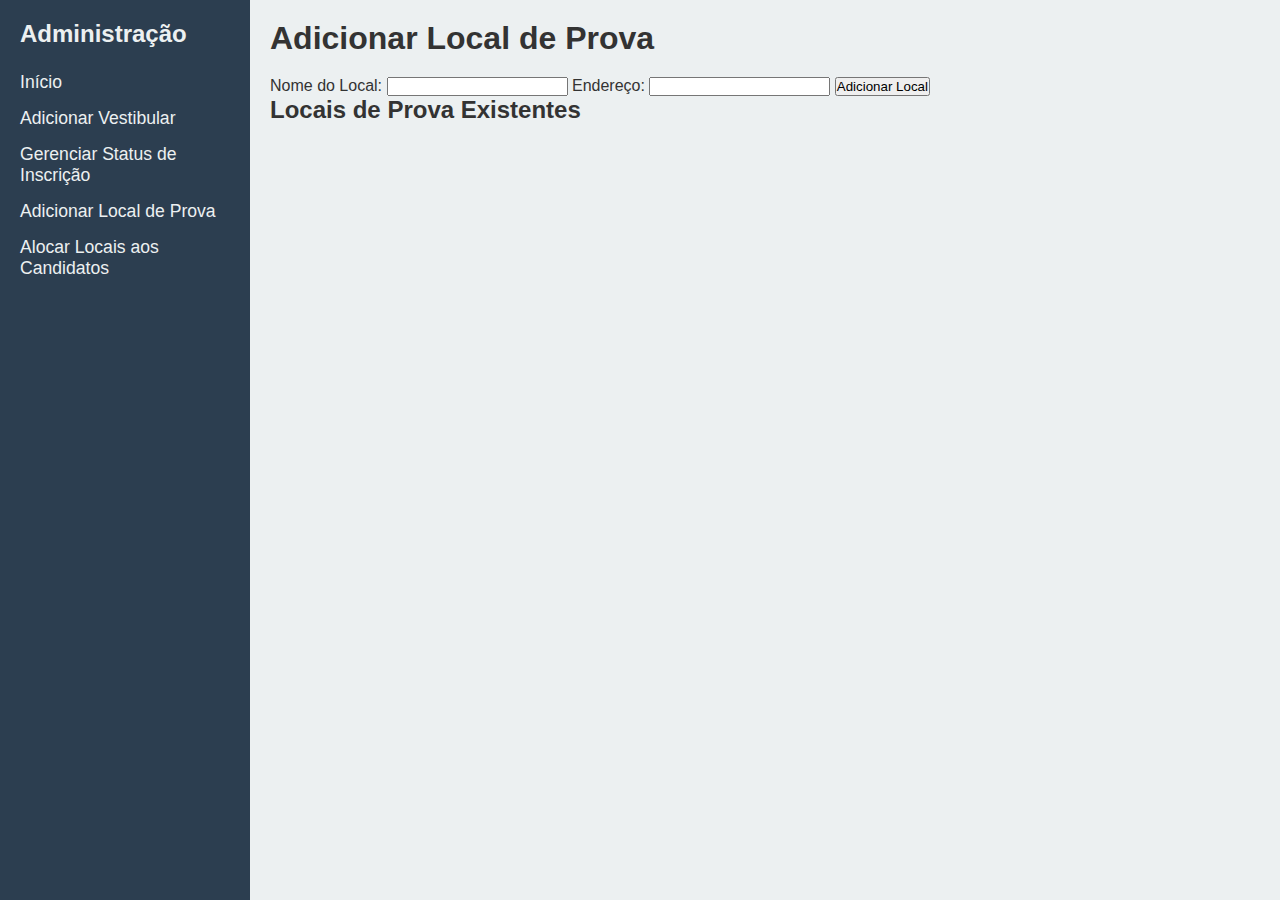
<file: adicionar-local-prova.html>
<!DOCTYPE html>
<html lang="pt-BR">
<head>
  <meta charset="UTF-8">
  <meta name="viewport" content="width=device-width, initial-scale=1.0">
  <title>Adicionar Local de Prova</title>
  <link rel="stylesheet" href="admin-styles.css">
</head>
<body>
  <div class="container">
    <!-- Sidebar -->
    <aside class="sidebar">
      <h2>Administração</h2>
      <nav>
        <ul>
          <li><a href="admin.html">Início</a></li>
          <li><a href="adicionar-vestibular.html">Adicionar Vestibular</a></li>
          <li><a href="gerenciar-inscricoes.html">Gerenciar Status de Inscrição</a></li>
          <li><a href="adicionar-local-prova.html">Adicionar Local de Prova</a></li>
          <li><a href="alocar-locais.html">Alocar Locais aos Candidatos</a></li>
        </ul>
      </nav>
    </aside>

    <!-- Conteúdo Principal -->
    <main class="content">
      <h1>Adicionar Local de Prova</h1>
      <form id="localForm">
        <label for="nomeLocal">Nome do Local:</label>
        <input type="text" id="nomeLocal" required>

        <label for="endereco">Endereço:</label>
        <input type="text" id="endereco" required>

        <button type="submit">Adicionar Local</button>
      </form>

      <h2>Locais de Prova Existentes</h2>
      <div id="locaisContainer">
        <!-- Locais de prova serão carregados aqui -->
      </div>
    </main>
  </div>

  <script src="adicionar-local-prova.js"></script>
</body>
</html>
</file>
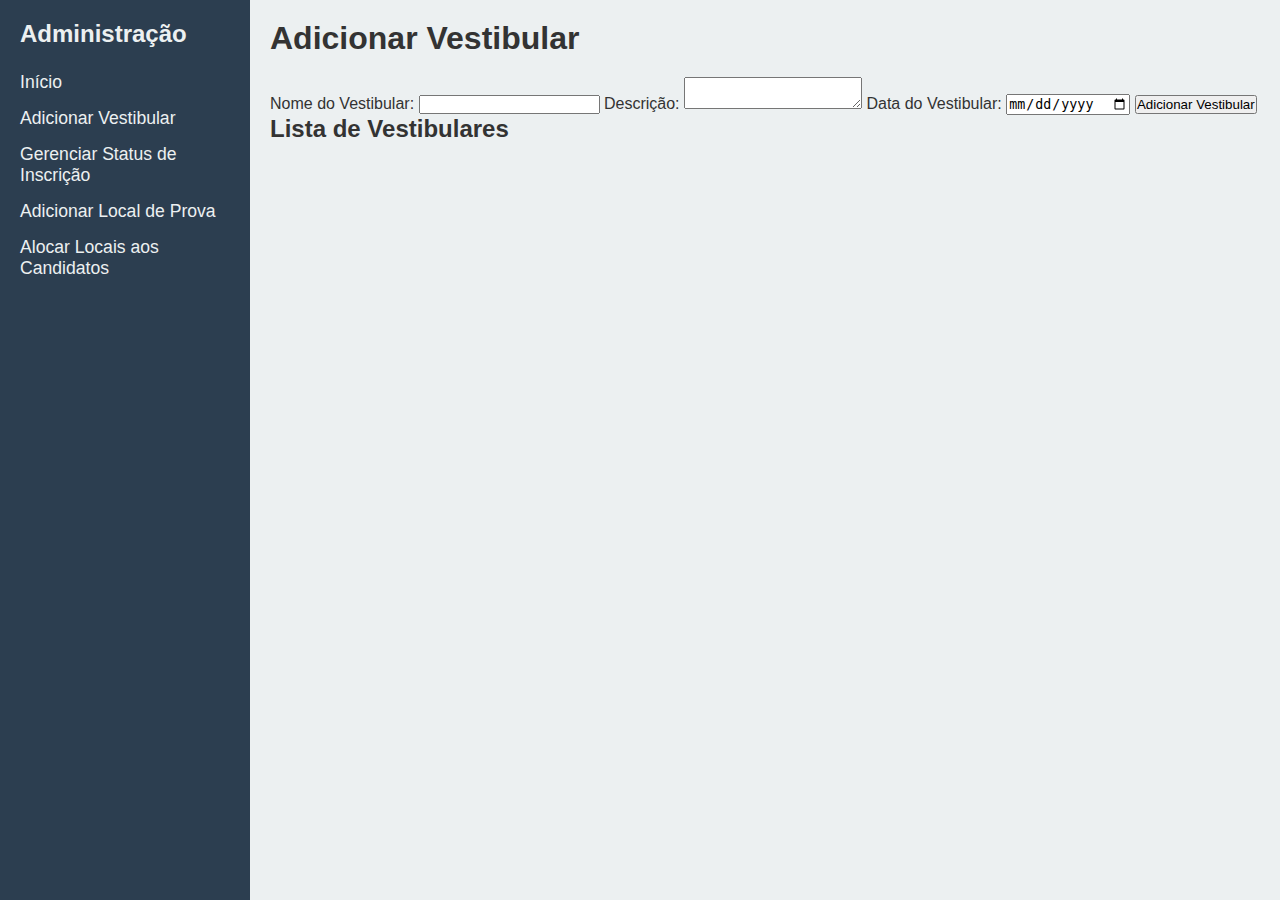
<file: adicionar-vestibular.html>
<!DOCTYPE html>
<html lang="pt-BR">
<head>
  <meta charset="UTF-8">
  <meta name="viewport" content="width=device-width, initial-scale=1.0">
  <title>Adicionar Vestibular</title>
  <link rel="stylesheet" href="admin-styles.css">
</head>
<body>
  <div class="container">
    <!-- Sidebar -->
    <aside class="sidebar">
      <h2>Administração</h2>
      <nav>
        <ul>
          <li><a href="admin.html">Início</a></li>
          <li><a href="adicionar-vestibular.html">Adicionar Vestibular</a></li>
          <li><a href="gerenciar-inscricoes.html">Gerenciar Status de Inscrição</a></li>
          <li><a href="adicionar-local-prova.html">Adicionar Local de Prova</a></li>
          <li><a href="alocar-locais.html">Alocar Locais aos Candidatos</a></li>
        </ul>
      </nav>
    </aside>

    <!-- Conteúdo Principal -->
    <main class="content">
      <h1>Adicionar Vestibular</h1>

      <!-- Formulário para Adicionar Vestibular -->
      <form id="vestibularForm">
        <label for="nome">Nome do Vestibular:</label>
        <input type="text" id="nome" name="nome" required>

        <label for="descricao">Descrição:</label>
        <textarea id="descricao" name="descricao" required></textarea>

        <label for="data">Data do Vestibular:</label>
        <input type="date" id="data" name="data" required>

        <button type="submit">Adicionar Vestibular</button>
      </form>

      <h2>Lista de Vestibulares</h2>
      <ul id="vestibularList"></ul>
    </main>
  </div>

  <script src="vestibular.js"></script>
</body>
</html>
</file>
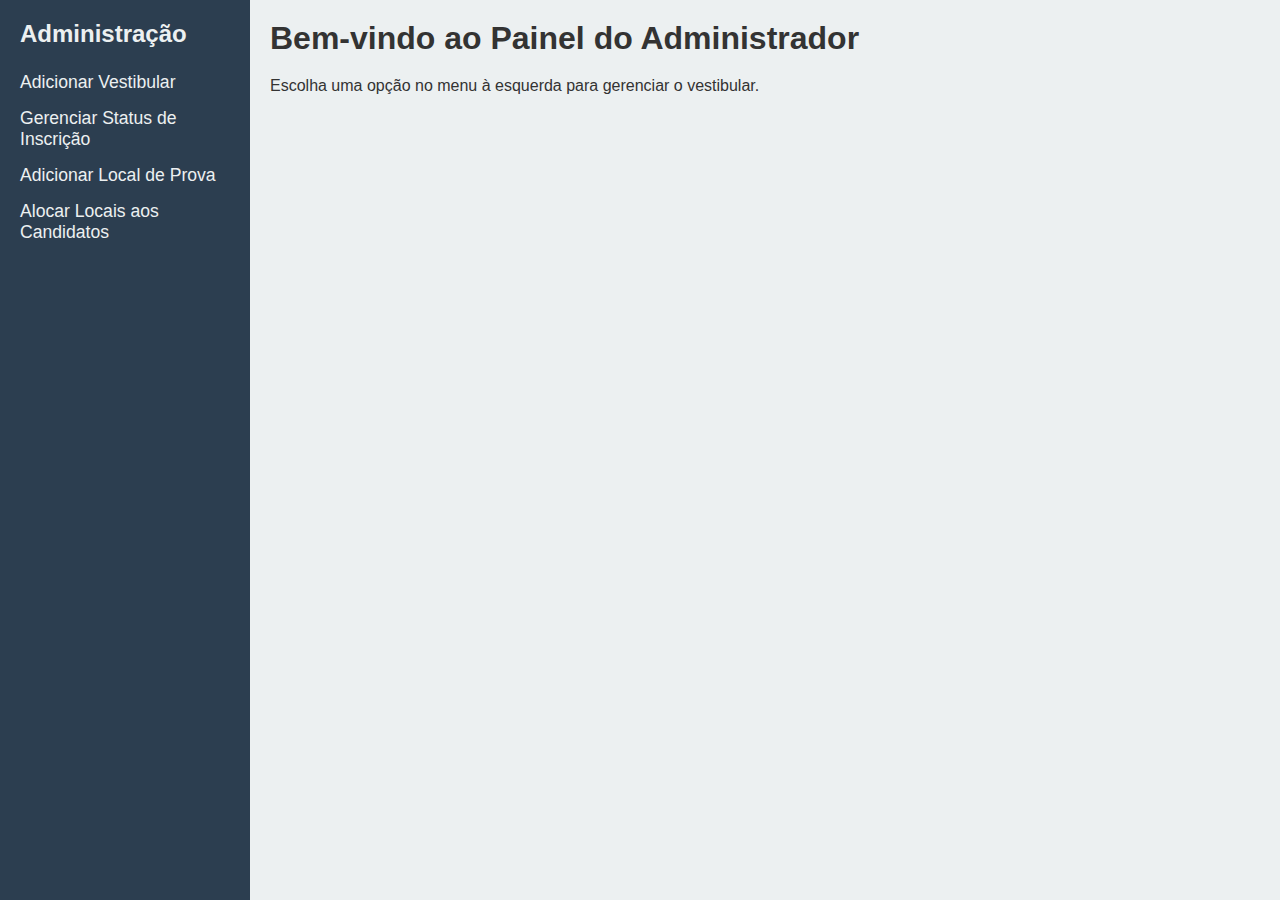
<file: admin.html>
<!DOCTYPE html>
<html lang="pt-BR">
<head>
  <meta charset="UTF-8">
  <meta name="viewport" content="width=device-width, initial-scale=1.0">
  <title>Painel do Administrador</title>
  <link rel="stylesheet" href="admin-styles.css">
</head>
<body>
  <div class="container">
    <!-- Menu Lateral -->
    <aside class="sidebar">
      <h2>Administração</h2>
      <nav>
        <ul>
          <li><a href="adicionar-vestibular.html">Adicionar Vestibular</a></li>
          <li><a href="gerenciar-inscricoes.html">Gerenciar Status de Inscrição</a></li>
          <li><a href="adicionar-local-prova.html">Adicionar Local de Prova</a></li>
          <li><a href="alocar-locais.html">Alocar Locais aos Candidatos</a></li>
        </ul>
      </nav>
    </aside>

    <!-- Conteúdo Principal -->
    <main class="content">
      <h1>Bem-vindo ao Painel do Administrador</h1>
      <p>Escolha uma opção no menu à esquerda para gerenciar o vestibular.</p>
    </main>
  </div>
</body>
</html>
</file>
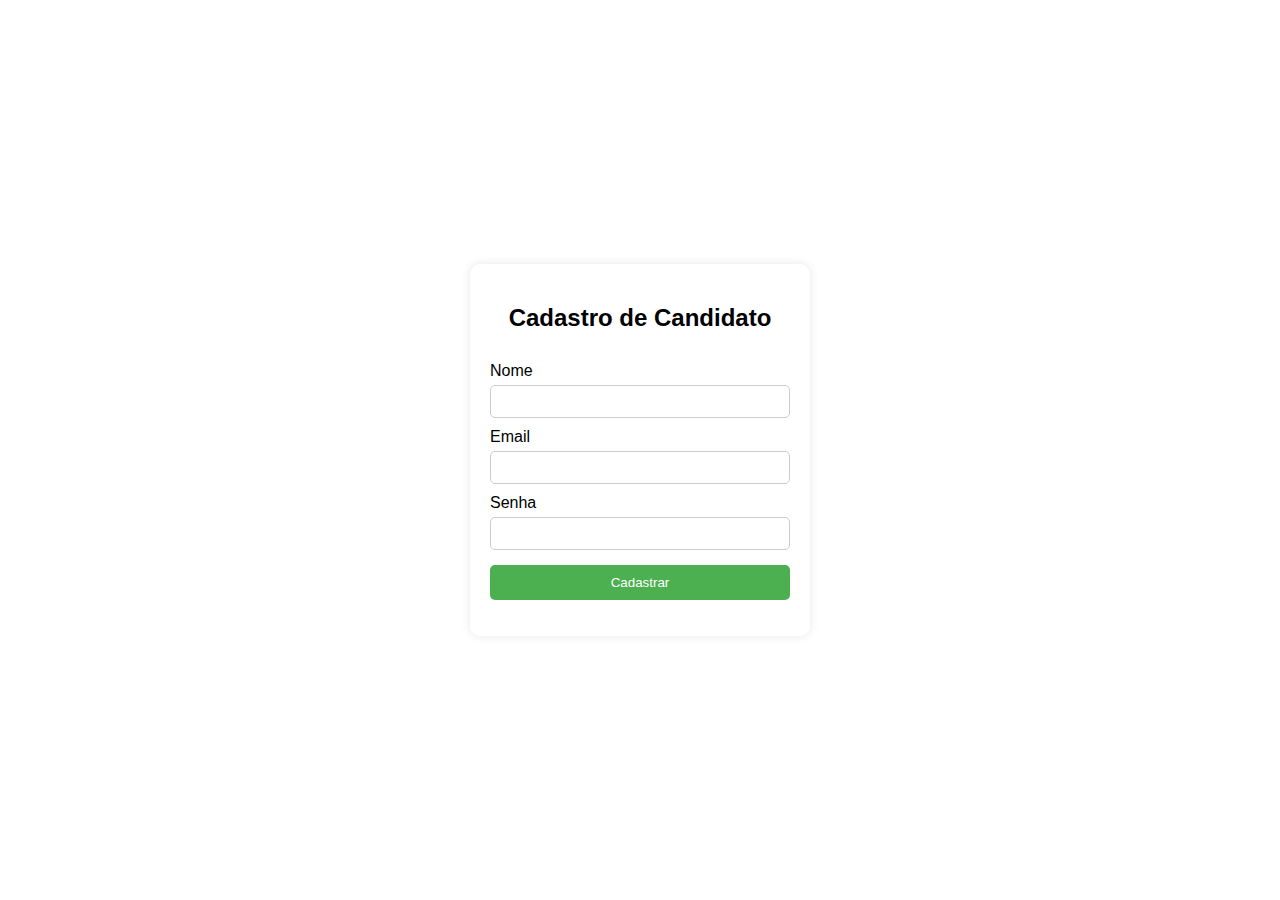
<file: cadastro-candidato.html>
<!DOCTYPE html>
<html lang="pt-BR">
<head>
  <meta charset="UTF-8">
  <meta name="viewport" content="width=device-width, initial-scale=1.0">
  <title>Cadastro de Candidato</title>
  <link rel="stylesheet" href="styles.css">
</head>
<body>
  <div class="container">
    <h2>Cadastro de Candidato</h2>
    <form id="cadastroForm">
      <label for="nome">Nome</label>
      <input type="text" id="nome" name="nome" required>

      <label for="email">Email</label>
      <input type="email" id="email" name="email" required>

      <label for="senha">Senha</label>
      <input type="password" id="senha" name="senha" required>

      <button type="submit">Cadastrar</button>
    </form>
    <p id="mensagem"></p>
  </div>

  <script src="cadastro.js"></script>
</body>
</html>
</file>
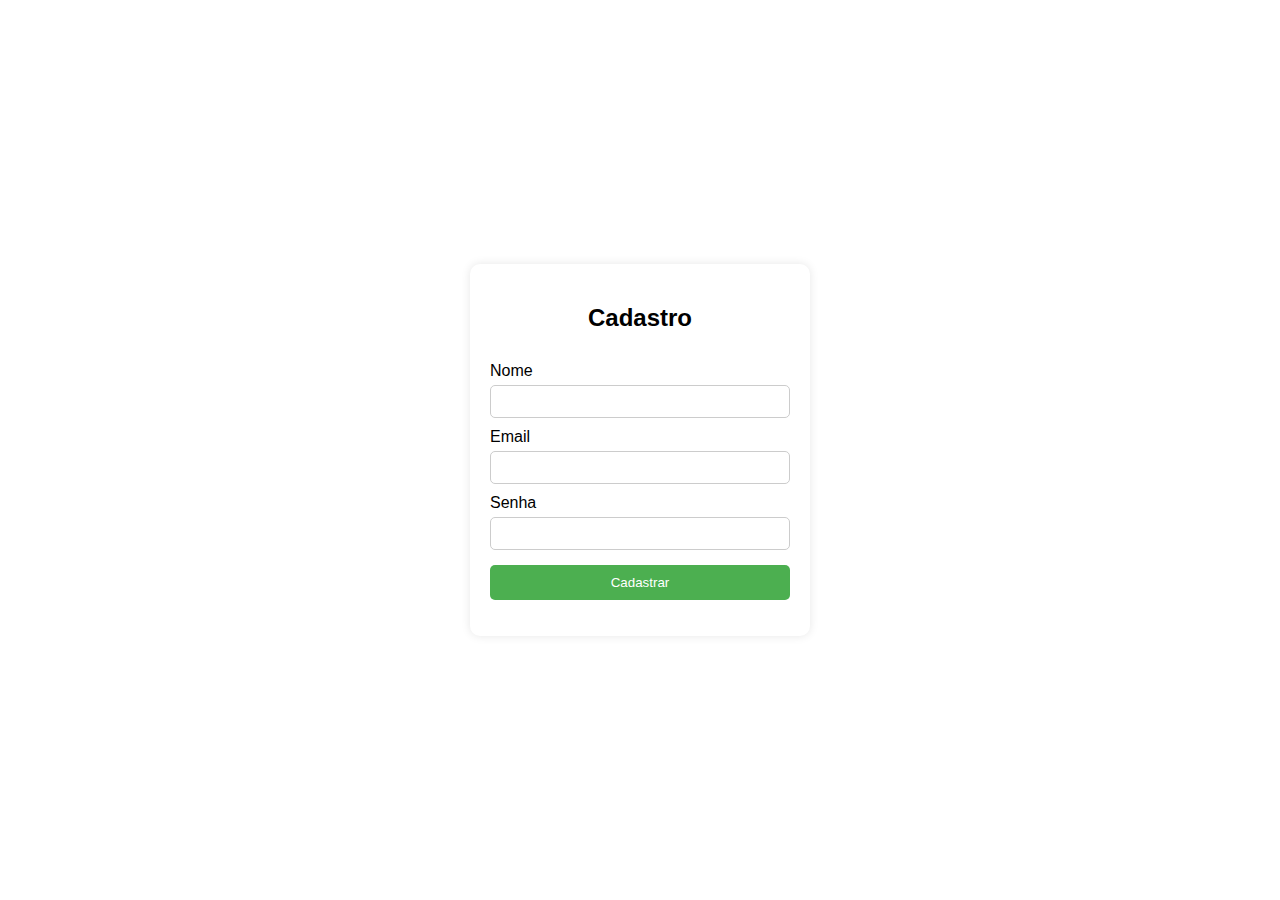
<file: cadastro.html>
<!DOCTYPE html>
<html lang="pt-BR">
<head>
  <meta charset="UTF-8">
  <meta name="viewport" content="width=device-width, initial-scale=1.0">
  <title>Cadastro</title>
  <link rel="stylesheet" href="styles.css">
</head>
<body>
  <div class="container">
    <h2>Cadastro</h2>
    <form id="cadastroForm">
      <label for="nome">Nome</label>
      <input type="text" id="nome" name="nome" required>

      <label for="email">Email</label>
      <input type="email" id="email" name="email" required>

      <label for="senha">Senha</label>
      <input type="password" id="senha" name="senha" required>

      <button type="submit">Cadastrar</button>
    </form>
    <p id="mensagem"></p>
  </div>

  <script src="script.js"></script>
</body>
</html>
</file>
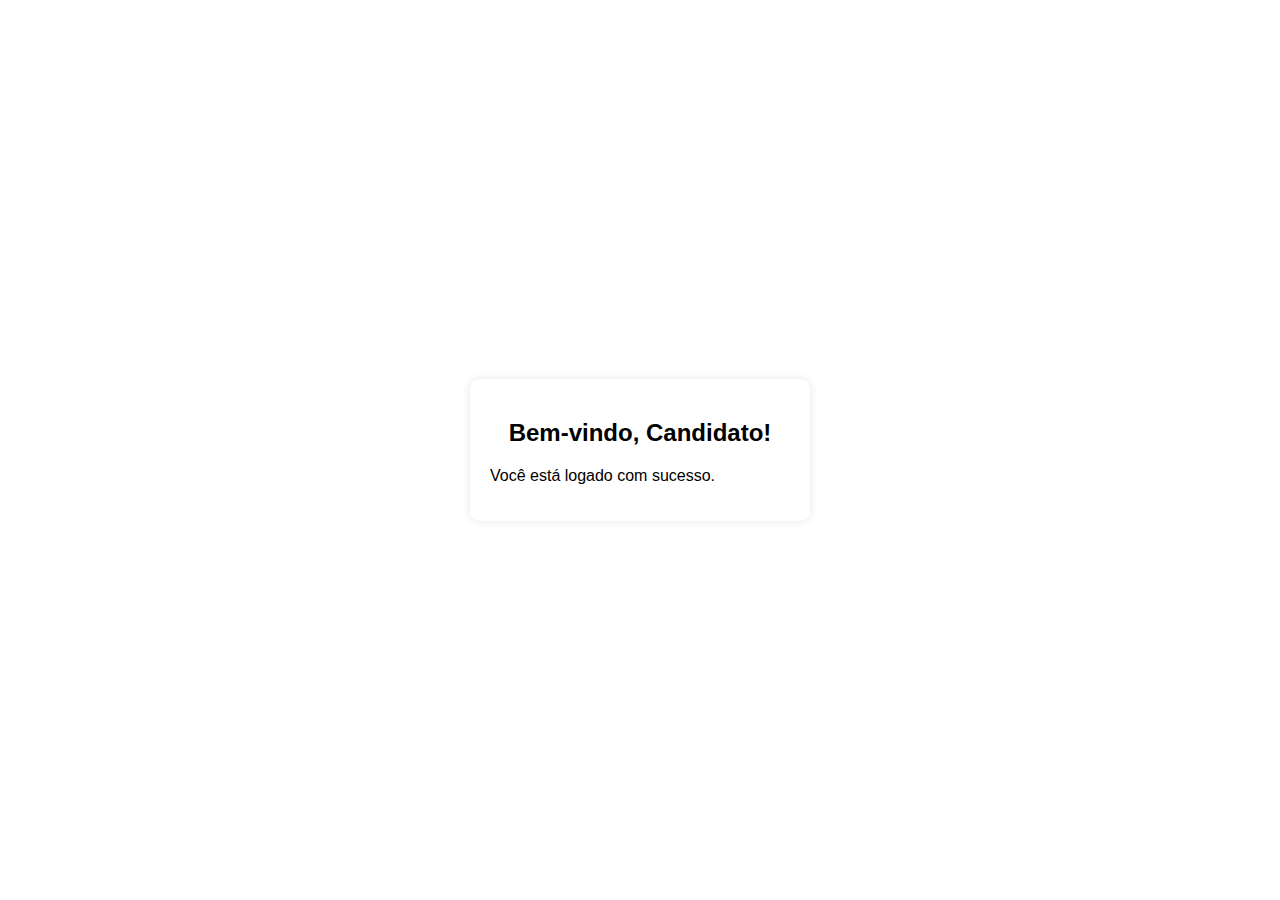
<file: candidato.html>
<!DOCTYPE html>
<html lang="pt-BR">
<head>
  <meta charset="UTF-8">
  <meta name="viewport" content="width=device-width, initial-scale=1.0">
  <title>Página do Candidato</title>
  <link rel="stylesheet" href="styles.css">
</head>
<body>
  <div class="container">
    <h2>Bem-vindo, Candidato!</h2>
    <p>Você está logado com sucesso.</p>
  </div>
</body>
</html>
</file>
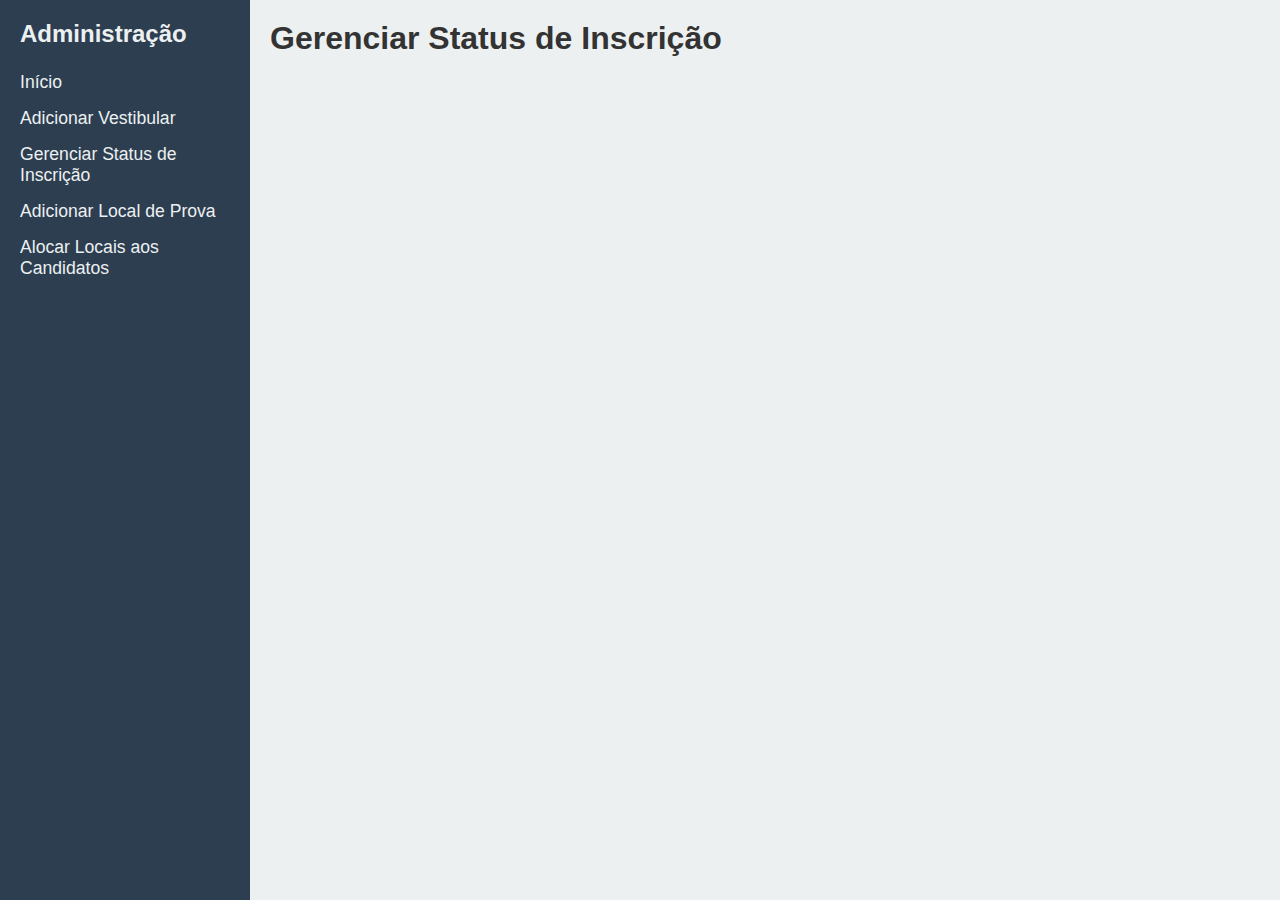
<file: gerenciar-inscricoes.html>
<!DOCTYPE html>
<html lang="pt-BR">
<head>
  <meta charset="UTF-8">
  <meta name="viewport" content="width=device-width, initial-scale=1.0">
  <title>Gerenciar Status de Inscrição</title>
  <link rel="stylesheet" href="admin-styles.css">
</head>
<body>
  <div class="container">
    <!-- Sidebar -->
    <aside class="sidebar">
      <h2>Administração</h2>
      <nav>
        <ul>
          <li><a href="admin.html">Início</a></li>
          <li><a href="adicionar-vestibular.html">Adicionar Vestibular</a></li>
          <li><a href="gerenciar-inscricoes.html">Gerenciar Status de Inscrição</a></li>
          <li><a href="adicionar-local-prova.html">Adicionar Local de Prova</a></li>
          <li><a href="alocar-locais.html">Alocar Locais aos Candidatos</a></li>
        </ul>
      </nav>
    </aside>

    <!-- Conteúdo Principal -->
    <main class="content">
      <h1>Gerenciar Status de Inscrição</h1>
      <div id="inscricoesContainer">
        <!-- As inscrições serão carregadas aqui -->
      </div>
    </main>
  </div>

  <script src="gerenciar-inscricoes.js"></script>
</body>
</html>
</file>
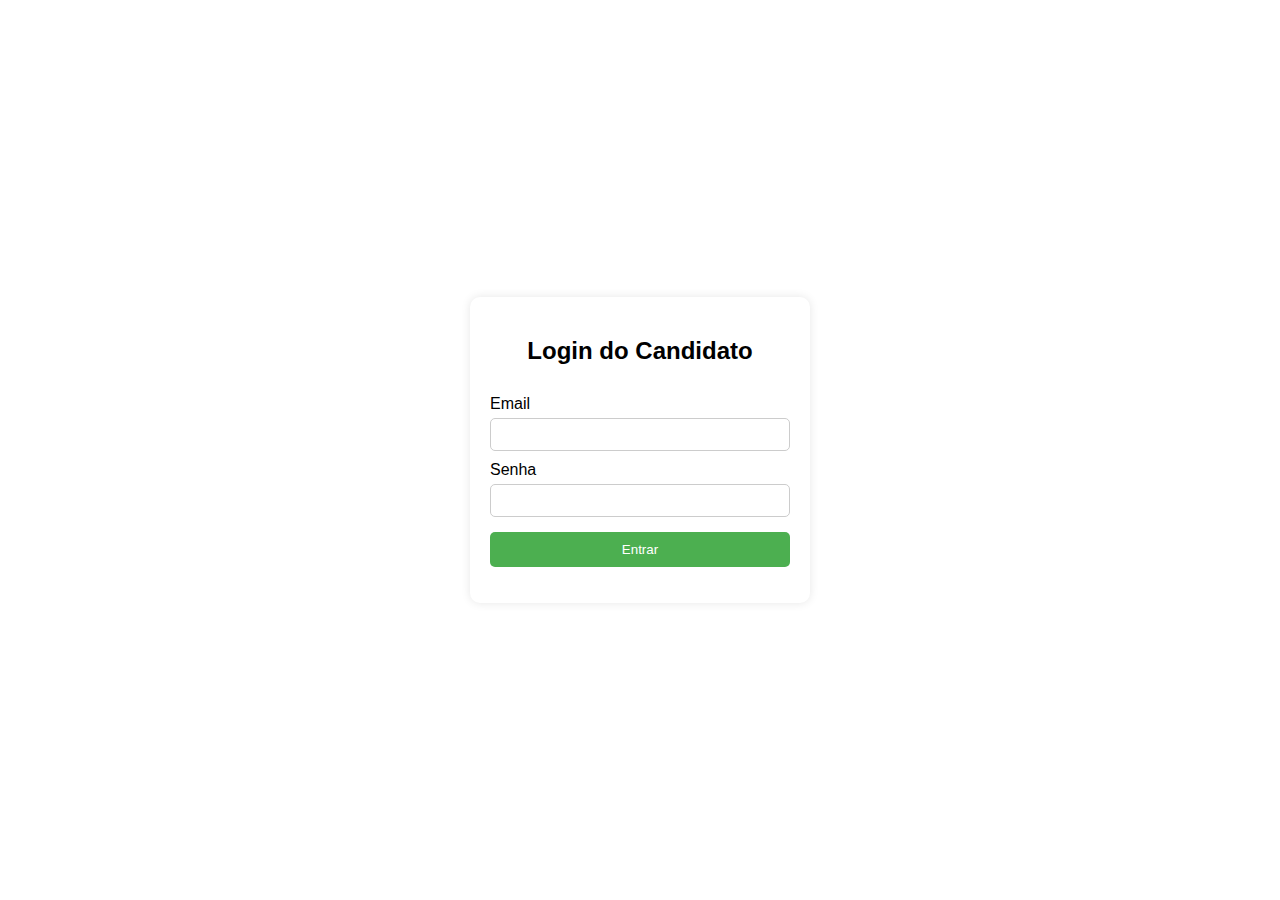
<file: login-candidato.html>
<!DOCTYPE html>
<html lang="pt-BR">
<head>
  <meta charset="UTF-8">
  <meta name="viewport" content="width=device-width, initial-scale=1.0">
  <title>Login do Candidato</title>
  <link rel="stylesheet" href="styles.css">
</head>
<body>
  <div class="container">
    <h2>Login do Candidato</h2>
    <form id="loginForm">
      <label for="email">Email</label>
      <input type="email" id="email" name="email" required>

      <label for="senha">Senha</label>
      <input type="password" id="senha" name="senha" required>

      <button type="submit">Entrar</button>
    </form>
    <p id="mensagem"></p>
  </div>

  <script src="login-candidato.js"></script>
</body>
</html>
</file>
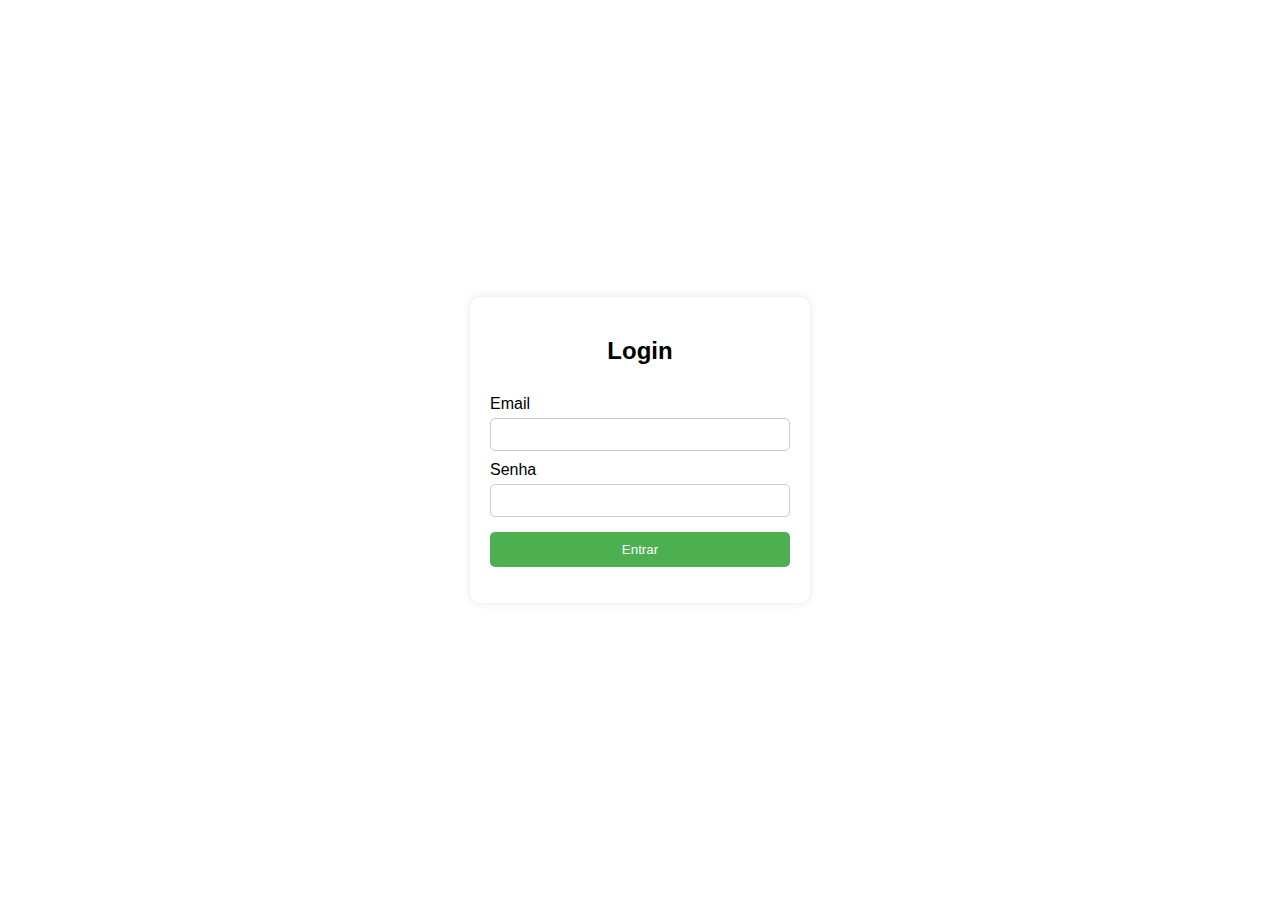
<file: login.html>
<!DOCTYPE html>
<html lang="pt-BR">
<head>
  <meta charset="UTF-8">
  <meta name="viewport" content="width=device-width, initial-scale=1.0">
  <title>Login</title>
  <link rel="stylesheet" href="styles.css">
</head>
<body>
  <div class="container">
    <h2>Login</h2>
    <form id="loginForm">
      <label for="email">Email</label>
      <input type="email" id="email" name="email" required>

      <label for="senha">Senha</label>
      <input type="password" id="senha" name="senha" required>

      <button type="submit">Entrar</button>
    </form>
    <p id="mensagem"></p>
  </div>

  <script src="login.js"></script>
</body>
</html>
</file>
<file: styles.css>
body {
  font-family: Arial, sans-serif;
  display: flex;
  justify-content: center;
  align-items: center;
  height: 100vh;
  margin: 0;
}

.container {
  width: 300px;
  padding: 20px;
  border-radius: 10px;
  box-shadow: 0 0 10px rgba(0, 0, 0, 0.1);
}

h2 {
  text-align: center;
}

form {
  display: flex;
  flex-direction: column;
}

label {
  margin-top: 10px;
}

input {
  padding: 8px;
  margin-top: 5px;
  border: 1px solid #ccc;
  border-radius: 5px;
}

button {
  padding: 10px;
  margin-top: 15px;
  background-color: #4CAF50;
  color: white;
  border: none;
  border-radius: 5px;
  cursor: pointer;
}

button:hover {
  background-color: #45a049;
}

#mensagem {
  color: red;
  text-align: center;
  margin-top: 10px;
}
</file>
<file: admin-styles.css>
/* Reset básico */
* {
  margin: 0;
  padding: 0;
  box-sizing: border-box;
}

body {
  font-family: Arial, sans-serif;
  display: flex;
  height: 100vh;
  color: #333;
}

/* Container da página */
.container {
  display: flex;
  width: 100%;
}

/* Menu Lateral */
.sidebar {
  width: 250px;
  background-color: #2c3e50;
  color: #ecf0f1;
  padding: 20px;
}

.sidebar h2 {
  font-size: 1.5em;
  margin-bottom: 1em;
}

.sidebar nav ul {
  list-style: none;
}

.sidebar nav ul li {
  margin: 15px 0;
}

.sidebar nav ul li a {
  color: #ecf0f1;
  text-decoration: none;
  font-size: 1.1em;
}

.sidebar nav ul li a:hover {
  color: #1abc9c;
}

/* Conteúdo Principal */
.content {
  flex-grow: 1;
  padding: 20px;
  background-color: #ecf0f1;
}

.content h1 {
  margin-bottom: 20px;
}
</file>
